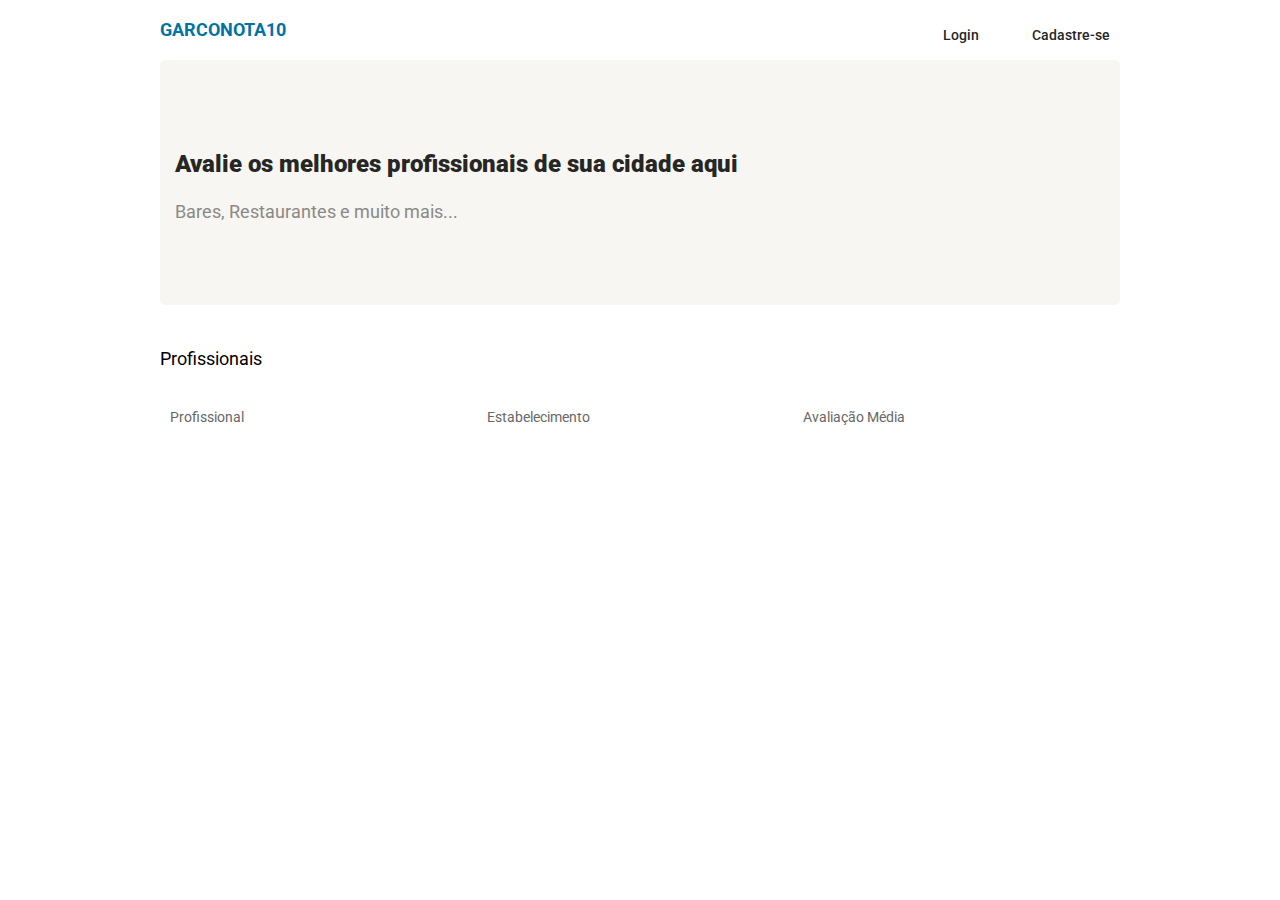
<file: index.html>
<!DOCTYPE html>
<html lang="en">

<head>
    <meta charset="UTF-8">
    <meta name="viewport" content="width=device-width, initial-scale=1.0">
    <link href="https://fonts.googleapis.com/css2?family=Roboto:wght@100;300;400;500;700;900&display=swap" rel="stylesheet">
    <link rel="stylesheet" href="./css/bootstrap.min.css">
    <link rel="stylesheet" href="./css/clr-ui.min.css">
    <link rel="stylesheet" href="./css/style.css">

    <title>Document</title>
</head>

<body>
    <div class="container">
        <header class="headerHome">
            <div class="row">
                <div class="localHeader col">
                    <a href="index.html">
                        <span>GARCONOTA10</span>
                    </a>
                </div>

                <div class="listaHeader">
                    <ul>
                        <li id="nomeLogin">Login</li>
                        <li class="cadastrarOuSair">Cadastre-se</li>
                        <li class="sair hideLogin">Sair</li>
                    </ul>
                </div>
            </div>
        </header>

        <section class="introducaoHome">
            <div class="row">
                <div class="introDescricao col-md-12">
                    <h1>Avalie os melhores profissionais de sua cidade aqui</h1>
                    <span>Bares, Restaurantes e muito mais...</span>
                </div>
            </div>
        </section>

        <section class="profissionaisHome">
            <div class="row">
                <div class="profissionaisRelacao col-md-12">
                    <h2>Profissionais</h2>
                    <div class="tabelaProfissionais">
                        <div>
                            <ul>
                                <li>Profissional</li>
                                <li>Estabelecimento</li>
                                <li>Avaliação Média</li>
                            </ul>
                        </div>
                        <div class="tableBody">
                        </div>
                    </div>
                </div>
            </div>
        </section>
    </div>


    <section class="modal-container modal-cadastro" data-modalCadastro="container">
        <div class="modal-itens" id="account">
            <button id="fecharCadastro">X</button>
            <form action="" method="post" class="grid-5 formItens">
                <span>Você é ?</span>
                <select name="" id="seletorTipoPessoaCadastro">
                    <option value="cliente">Cliente</option>
                    <option value="profissional">Profissional</option>
                </select>
                <label for="fname">Nome</label>
                <input type="text" name="fname" id="fname" data-cadastro placeholder="Seu Nome">
                <label for="femail">E-mail</label>
                <input type="text" name="femail" id="femail" data-cadastro placeholder="Seu Email">
                <label for="fpassword">Senha</label>
                <input type="password" name="fpassword" id="fpassword" data-cadastro placeholder="Sua Senha">
                <div id="fworkplace">
                    <label for="fworkplace">Local de Trabalho</label>
                    <input type="text" name="fworkplace" data-cadastro>
                </div>
                <p class="signupMensagem"></p>
                <input type="button" value="Cadastrar" id="btnCadastrar">
            </form>
        </div>
    </section>

    <section class="modal-container modal-login" data-modalCadastro="container">
        <div class="modal-itens" id="account">
            <button id="fecharLogin">X</button>
            <form action="" method="post" class="grid-5 formItens">
                <span>Você é ?</span>
                <select name="" id="seletorTipoPessoaLogin">
                    <option value="">Selecione o tipo de Usuário</option>
                    <option value="cliente">Cliente</option>
                    <option value="profissional">Profissional</option>
                </select>
                <label for="flogin">E-mail</label>
                <input type="text" name="flogin" id="flogin" data-login placeholder="Seu Nome">
                <label for="lPassword">Senha</label>
                <input type="password" name="lPassword" id="lPassword" data-login placeholder="Seu Email">
                <p class="loginMensagem"></p>
                <p class="cadastroSugestao"></p>
                <input type="button" value="Entrar" id="btnEntrar">
            </form>
        </div>
    </section>

    <script type="module" src="./scripts/index.js"></script>
</body>

</html>
</file>
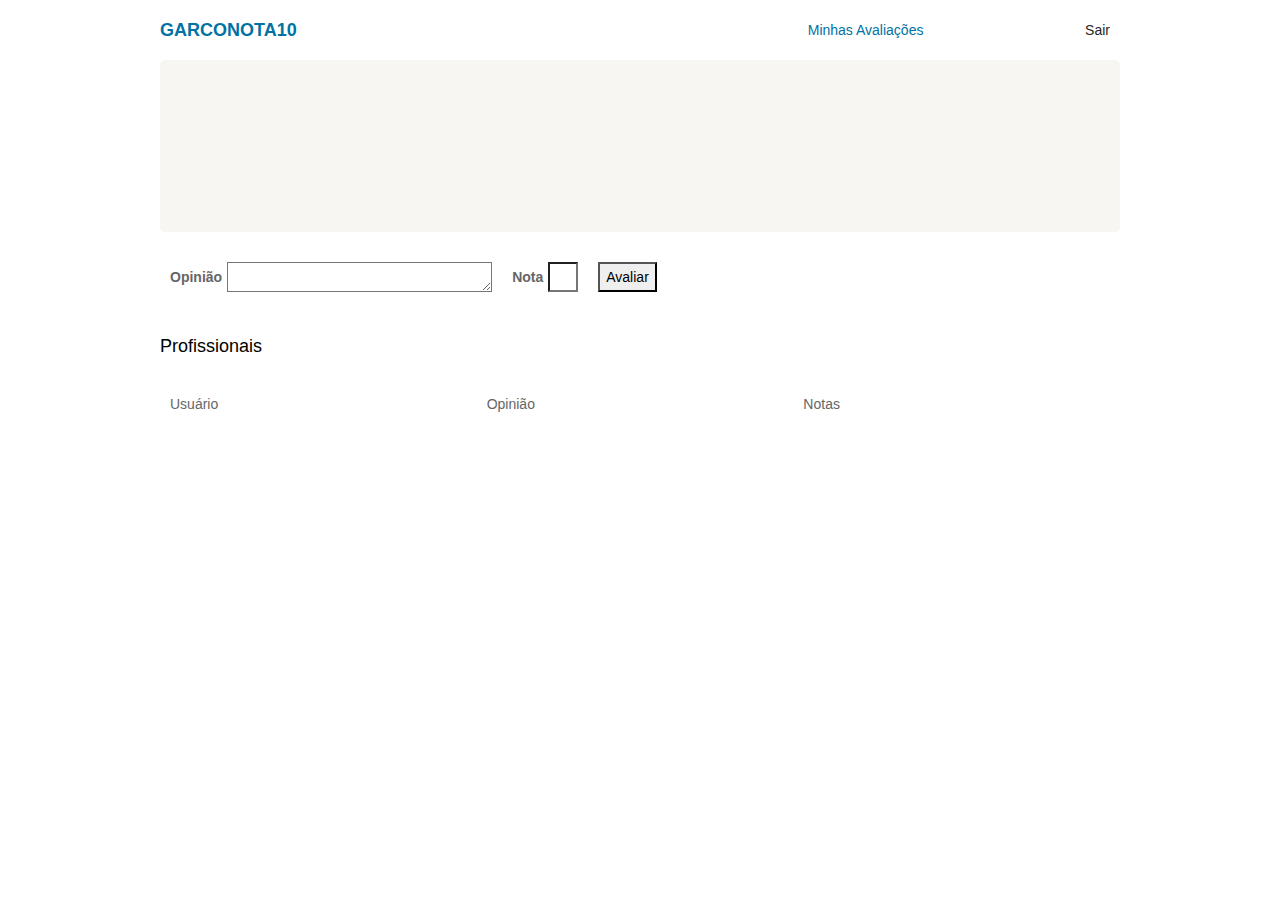
<file: client.html>
<!DOCTYPE html>
<html lang="en">

<head>
    <meta charset="UTF-8">
    <meta name="viewport" content="width=device-width, initial-scale=1.0">
    <link rel="stylesheet" href="./css/clr-ui.min.css">
    <link rel="stylesheet" href="./css/style.css">
    <title>Document</title>
</head>

<body>
    <header class="headerHome container">
        <div class="localHeader">
            <a href="index.html">
                <span>GARCONOTA10</span>
            </a>
        </div>

        <div class="listaHeader">
            <ul>
                <li><a href="#">Minhas Avaliações</a></li>
                <li id="nomeLogin"></li>
                <li class="cadastrarOuSair"></li>
                <li class="sair">Sair</li>
            </ul>
        </div>
    </header>

    <section class="introducaoHome container">
        <div class="introDescricao grid-16">
            <h1 data-profissionalDados></h1>
            <span data-profissionalDados></span>
        </div>
    </section>

    <section class="avaliacao container">
        <div class="grid-12 itens-avaliacao">
            <div>
                <label for="">Opinião</label>
                <textarea name="" id="" cols="30" rows="1" data-avaliacao></textarea>
            </div>
            <div>
                <label for="">Nota</label>
                <input type="text" name="" id="nota-avaliacao" data-avaliacao>
            </div>
            <input type="button" value="Avaliar" id="btnAvaliar">
        </div>
    </section>

    <section class="profissionaisHome container">
        <div class="profissionaisRelacao">
            <h2>Profissionais</h2>
            <div class="avaliacoesProfissional">
                <div>
                    <ul>
                        <li>Usuário</li>
                        <li>Opinião</li>
                        <li>Notas</li>
                    </ul>
                </div>
                <div class="tableBody">
                </div>
            </div>
        </div>
    </section>

    <script type="module" src="../scripts/client.js"></script>
</body>

</html>
</file>
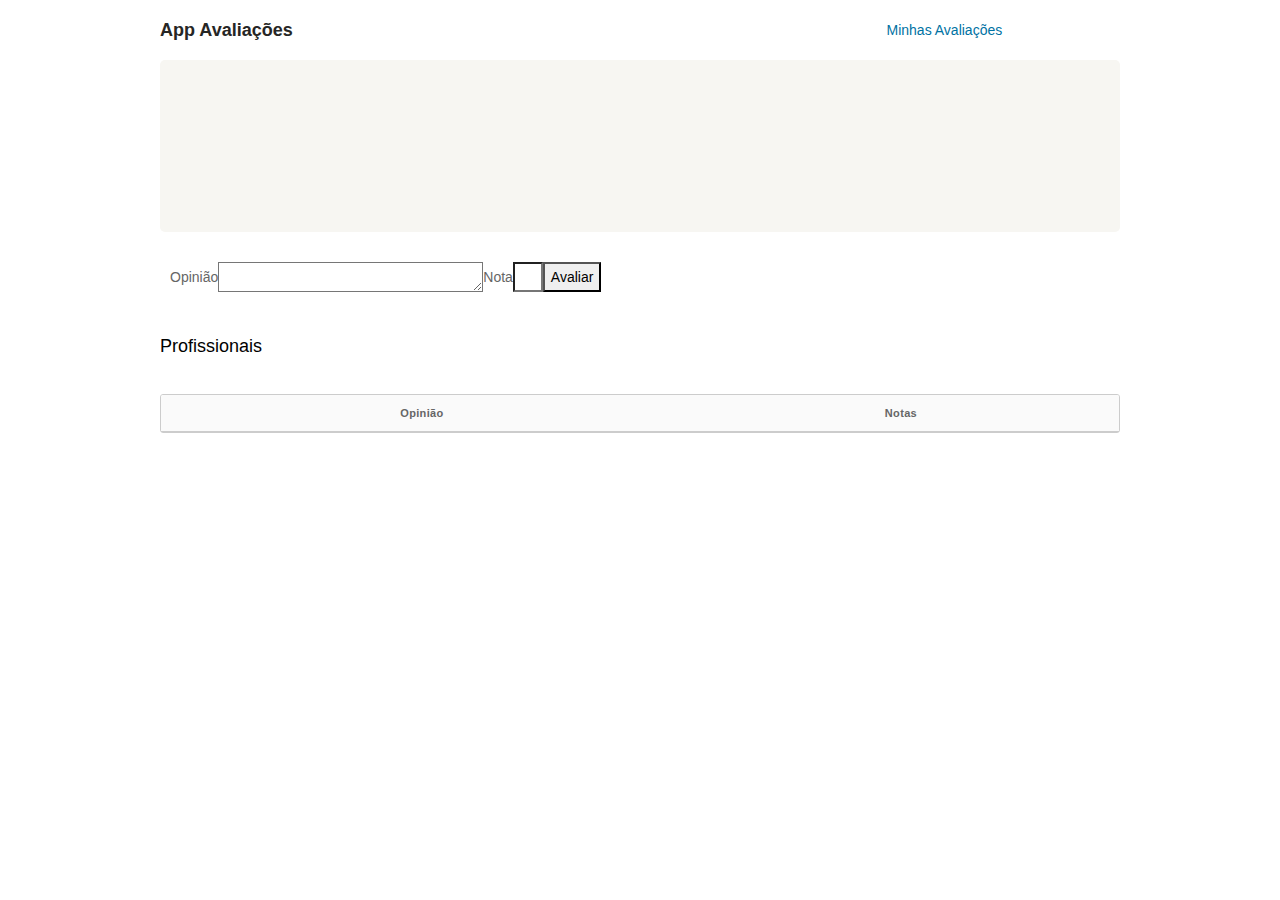
<file: pages/professional.html>
<!DOCTYPE html>
<html lang="en">
<head>
    <meta charset="UTF-8">
    <meta name="viewport" content="width=device-width, initial-scale=1.0">
    <link rel="stylesheet" href="../css/clr-ui.min.css">
    <link rel="stylesheet" href="../css/style.css">
    <title>Document</title>
</head>
<body>
    <header class="headerHome container">
        <div class="localHeader">
            <span>App Avaliações</span>
        </div>

        <div class="listaHeader">
            <ul >
                <li><a href="#">Minhas Avaliações</a></li>
                <li id="nomeLogin"></li>
                <li id="cadastrarOuSair"></li>
            </ul>
        </div>
    </header>

    <section class="introducaoHome container">
        <div class="introDescricao grid-16">
            <h1 data-profissionalDados></h1>
            <span data-profissionalDados></span>
        </div>
    </section>

    <section class="avaliacao container">
        <div class="grid-12 itens-avaliacao">
            <label for="">Opinião</label>
            <textarea name="" id="" cols="30" rows="1"></textarea>
            <label for="">Nota</label>
            <input type="text" name="" id="nota-avaliacao">
            <input type="button" value="Avaliar" id="btnAvaliar">
        </div> 
    </section>

    <section class="profissionaisHome container">
        <div class="profissionaisRelacao">
        <h2>Profissionais</h2>
            <table class="table avaliacoesProfissional">
                <thead>
                    <tr>
                        <th>Opinião</th>
                        <th>Notas</th>
                        <!-- <th>Opinião</th>
                        <th>Nota</th> -->
                    </tr>
                </thead>
                <tbody>
                </tbody>
            </table>
        </div>
    </section>

    <script type="module" src="../scripts/professional.js"></script>
</body>
</html>
</file>
<file: css/style.css>
/* RESET CSS */

a {
  text-decoration: none !important;
}

ol,
ul {
  list-style: none;
}

html,
body,
div,
span,
iframe,
h1,
h2,
h3,
h4,
h5,
h6,
p,
blockquote,
a,
em,
img,
dl,
dt,
dd,
ol,
ul,
li,
fieldset,
form,
label,
legend,
article,
footer,
header,
nav,
section,
main {
  margin: 0;
  padding: 0;
  border: 0;
  vertical-align: baseline;
  font-family: 'Roboto', sans-serif;
}

h1,
h2,
h3,
h4,
h5,
h6,
p,
a,
ul {
  font-size: 1em;
  font-weight: normal;
}

/* GRID LAYOUT */

*,
*:before,
*:after {
  -webkit-box-sizing: border-box;
  -moz-box-sizing: border-box;
  box-sizing: border-box;
}

.container {
  width: 960px;
  margin: 0 auto;
  padding: 0px;
  position: relative;
}

.container:after,
.container:before {
  content: ' ';
  display: table;
}

.container:after {
  clear: both;
}

.grid-1,
.grid-2,
.grid-3,
.grid-4,
.grid-5,
.grid-6,
.grid-7,
.grid-8,
.grid-9,
.grid-10,
.grid-11,
.grid-12,
.grid-13,
.grid-14,
.grid-15,
.grid-16,
.grid-1-3 {
  float: left;
  margin-left: 10px;
  margin-right: 10px;
}

.grid-1 {
  width: 40px;
}
.grid-2 {
  width: 100px;
}
.grid-3 {
  width: 160px;
}
.grid-4 {
  width: 220px;
}
.grid-5 {
  width: 280px;
}
.grid-6 {
  width: 340px;
}
.grid-7 {
  width: 400px;
}
.grid-8 {
  width: 460px;
}
.grid-9 {
  width: 520px;
}
.grid-10 {
  width: 580px;
}
.grid-11 {
  width: 640px;
}
.grid-12 {
  width: 700px;
}
.grid-13 {
  width: 760px;
}
.grid-14 {
  width: 820px;
}
.grid-15 {
  width: 880px;
}
.grid-16 {
  width: 940px;
}
.grid-1-3 {
  width: 300px;
}

/* ESTILIZAÇÕES */

.formItens {
  display: flex;
  justify-content: center;
  flex-direction: column;
  margin-top: 40px;
}

.formItens input {
  height: 36px;
  margin-bottom: 20px;
  padding: 5px;
}

.formItens div {
  display: flex;
  align-items: center;
}

#btnEntrar {
  margin-top: 20px;
  margin-bottom: 40px;
}

.headerHome {
  position: relative;
  height: 60px;
  display: flex;
  align-items: center;
  background: none;
  color: #262625;
  flex-wrap: wrap;
}

.localHeader span {
  font-weight: 700;
  font-size: 18px;
}

.listaHeader {
  position: absolute;
  right: 0;
}

.listaHeader li {
  font-family: 'Roboto', sans-serif;
  font-size: 14px;
  display: inline-block;
  font-weight: 500;
  padding: 5px 10px;
  margin-left: 30px;
  cursor: pointer;
}

.listaHeader li:hover {
  color: #44af6e;
  border: 0.5px solid #e7e5e2;
  box-shadow: 1px 0 0 #f1efed;
  border-radius: 3px;
}

.introducaoHome {
  background: #f7f6f2;
  border-radius: 5px;
}

.introDescricao {
  margin: 80px 0;
  padding-left: 30px;
}

.introDescricao h1 {
  color: #262625;
  font-size: 24px;
  font-weight: 900;
  margin-bottom: 12px;
}

.introDescricao span {
  font-size: 18px;
  color: #8a8986;
}

/* RELAÇÃO PROFISSIONAIS HOME */

.profissionaisHome {
  padding: 30px 0;
}

.profissionaisRelacao h2 {
  font-size: 18px;
}

.avaliacoesProfissional ul,
.tabelaProfissionais ul {
  display: flex;
  justify-content: space-between;
  align-items: center;
  height: 68px;
  padding-left: 10px;
}

.avaliacoesProfissional .tableBody ul,
.tabelaProfissionais .tableBody ul {
  border: 1px solid #f3f3f3;
  border-radius: 5px;
  margin-bottom: 10px;
  box-shadow: 0 0 1px #e1e2e1;
  background: #fbfbfb;
}

.avaliacoesProfissional .tableBody ul:hover,
.tabelaProfissionais .tableBody ul:hover {
  background: #44af6e;
  cursor: pointer;
  color: #fff;
  font-weight: bold;
}

.tableBody ul li {
  display: flex;
  align-items: center;
}

.avaliacoesProfissional li,
.tabelaProfissionais li {
  flex: 1;
}

.tabelaProfissionais li img {
  margin-right: 10px;
}

.avaliacoesProfissional li:first-child .tabelaProfissionais li:first-child {
  display: flex;
  align-items: center;
}

.avaliacoesProfissional li:last-child .tabelaProfissionais li:last-child {
  text-align: center;
}

.fotoPerfil {
  width: 36px;
  height: 36px;
  border-radius: 50px;
  box-shadow: 0px 1px 3px 0px #8a8986;
  background: #fff;
}

/* ESTILIZAÇÕES MODAIS */

.modal-container {
  height: 100vh;
  width: 100%;
  background: rgba(0, 0, 0, 0.5);
  position: fixed;
  top: 0;
  left: 0;
  z-index: 1000;
  justify-content: center;
  align-items: center;
}

.modal-cadastro {
  display: none;
}

.modal-login {
  display: none;
}

.modal-itens {
  position: relative;
  background: #f7f6f2;
  display: flex;
  flex-direction: column;
  padding: 40px;
  border: 10px solid #2ca55c;
  box-shadow: 0 0 0 10px #fff;
  border-radius: 5px;
}

#fecharCadastro,
#fecharLogin {
  position: absolute;
  right: -30px;
  width: 50px;
  height: 50px;
  border-radius: 50%;
  top: -30px;
}

#seletorTipoPessoa {
  margin-bottom: 20px;
}

#fworkplace {
  display: none;
}

#fworkplace.ativo {
  display: block;
}

/* ATIVAR MODAL */

.modal-cadastro.ativo {
  display: flex;
}

.modal-login.ativo {
  display: flex;
}

/* ESTILOS PAGINA PROFESSIONAL */

.avaliacao {
  margin-top: 30px;
}

.itens-avaliacao {
  display: flex;
  align-items: center;
}

.itens-avaliacao div {
  display: flex;
  align-items: center;
  margin-right: 20px;
}

.itens-avaliacao div label {
  margin-right: 5px;
  font-weight: bold;
}

#nota-avaliacao {
  width: 30px;
}

.hideLogin {
  display: none !important;
}
</file>
